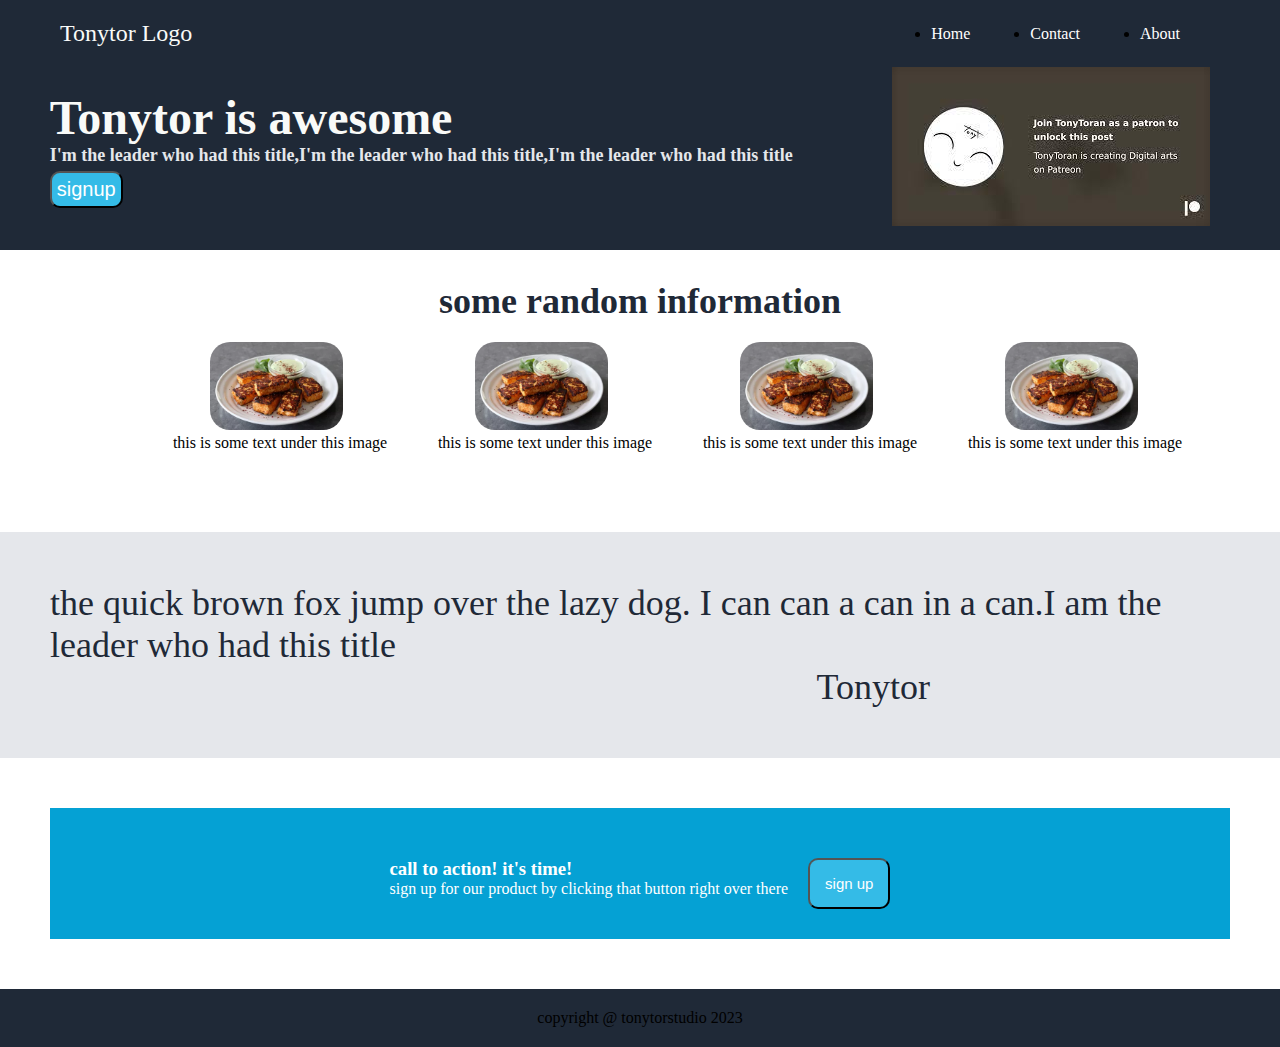
<file: index.html>
<!DOCTYPE html>
<html lang="en">
<head>
    <meta charset="UTF-8">
    <meta http-equiv="X-UA-Compatible" content="IE=edge">
    <meta name="viewport" content="width=device-width, initial-scale=1.0">
    <link rel="stylesheet" href="./styles.css">
    <style>
      @import url('https://fonts.googleapis.com/css2?family=Bona+Nova:ital@1&display=swap');
    </style>
    <title>Tonytor Site</title>
</head>
<body>
    <div class="main">
       <div class="header-Container">
        <div class="header">
            <div class="logo">Tonytor Logo</div>
            <div class="nav-item">
              <ul class="link">
                <li><a href="">Home</a></li>
                <li><a href="">Contact</a></li>
                <li><a href="">About</a></li>
              </ul>
        
            </div>
       </div>
       </div>
    </div>

    <div class="discription">
      <div class="text">
         <h1>Tonytor is awesome</h1>
         <p>I'm the leader who had this title,I'm the leader who had this title,I'm the leader who had this title</p>
         <button class="text-button">signup</button>
      </div>
      <div class="image">
        <img src="./images/download.jpeg" alt="">
      </div>
    </div>

    <div class="information">
        <div>
            <h1>some random information</h1>
        </div>
        <div class="info-container">
          <div class="info-item">
            <div class="img-first">
              <img class="info-img" src="./images/ChiliGarlicPaneer.webp" alt="">
              <p>this is some text under this image</p>
            </div>
            <div class="img-second">
              <img class="info-img" src="./images/ChiliGarlicPaneer.webp" alt="">
              <p>this is some text under this image</p>
            </div>
            <div class="image-third">
              <img class="info-img" src="./images/ChiliGarlicPaneer.webp" alt="">
              <p>this is some text under this image</p>
            </div>
            <div class="img-fourth">
              <img class="info-img" src="./images/ChiliGarlicPaneer.webp" alt="">
              <p>this is some text under this image</p>
            </div>
          </div>
        </div>
      </div>
        <div class="about">
            <p>the quick brown fox jump over the lazy dog. I can can a can in a can.I am the leader who had this title <span><strong>Tonytor</strong></span></p>
        </div>

        <div class="contact">
            <div class="contact-text">
                <h3>call to action! it's time!</h3>
                <p>sign up for our product by clicking that button right over there</p>
            </div>
            <button class="contact-button">sign up</button>
        </div>
<div class="footer">
  copyright @ tonytorstudio 2023
</div>

  
</body>
</html>
</file>
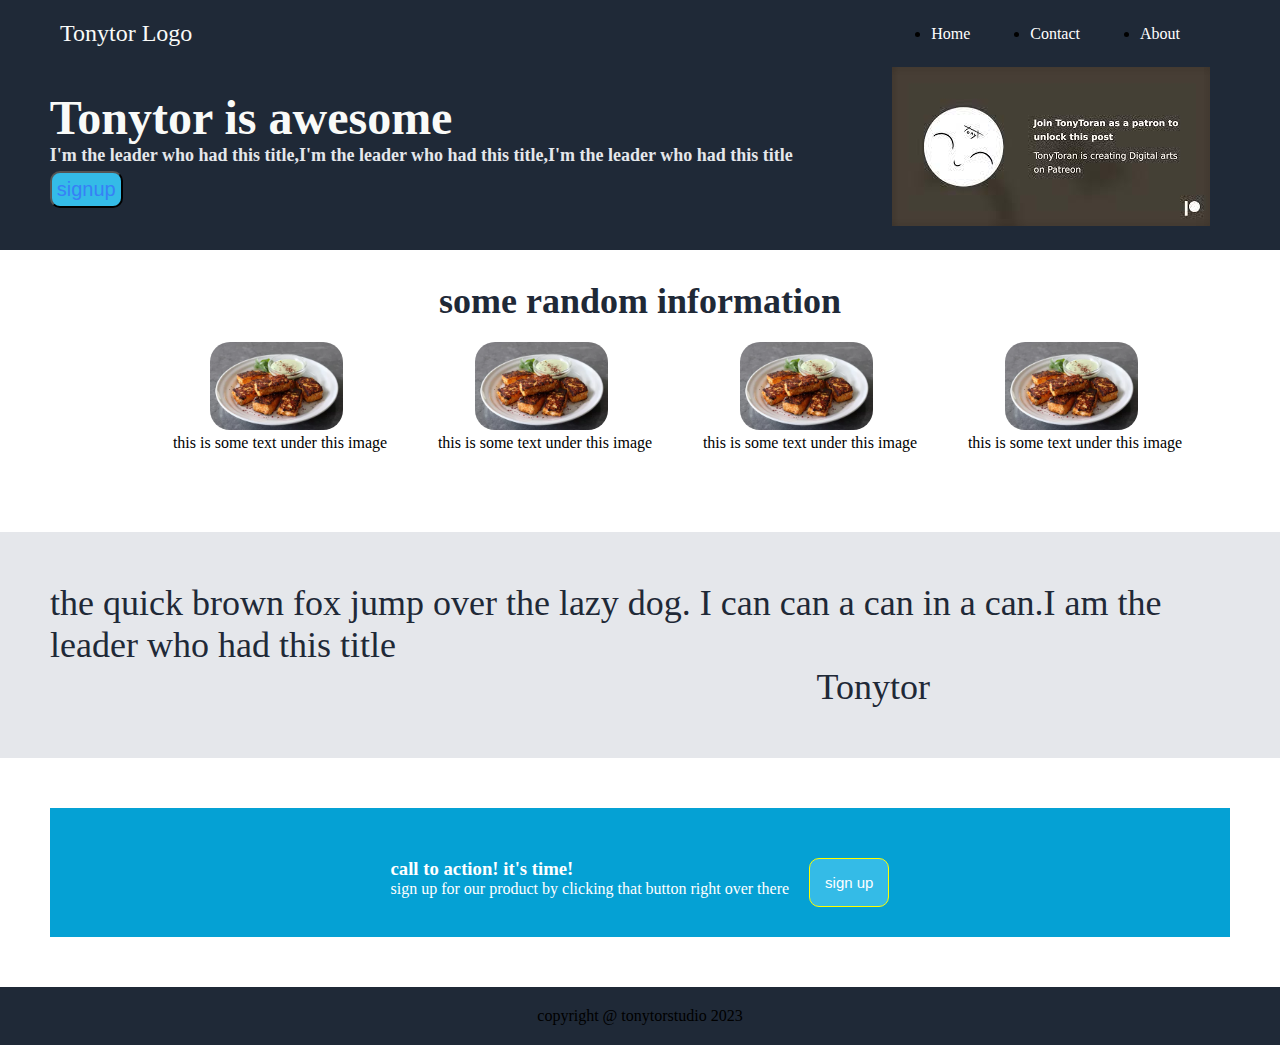
<file: images/Tonytor Site.html>
<!DOCTYPE html>
<!-- saved from url=(0053)file:///home/tonytor/A/OdinPersonalWebsite/index.html -->
<html lang="en"><head><meta http-equiv="Content-Type" content="text/html; charset=UTF-8">
    
    <meta http-equiv="X-UA-Compatible" content="IE=edge">
    <meta name="viewport" content="width=device-width, initial-scale=1.0">
    <link rel="stylesheet" href="./Tonytor Site_files/styles.css">
    <style>
      @import url('https://fonts.googleapis.com/css2?family=Bona+Nova:ital@1&display=swap');
    </style>
    <title>Tonytor Site</title>
</head>
<body>
    <div class="main">
       <div class="header-Container">
        <div class="header">
            <div class="logo">Tonytor Logo</div>
            <div class="nav-item">
              <ul class="link">
                <li><a href="file:///home/tonytor/A/OdinPersonalWebsite/index.html">Home</a></li>
                <li><a href="file:///home/tonytor/A/OdinPersonalWebsite/index.html">Contact</a></li>
                <li><a href="file:///home/tonytor/A/OdinPersonalWebsite/index.html">About</a></li>
              </ul>
        
            </div>
       </div>
       </div>
    </div>

    <div class="discription">
      <div class="text">
         <h1>Tonytor is awesome</h1>
         <p>I'm the leader who had this title,I'm the leader who had this title,I'm the leader who had this title</p>
         <button class="text-button">signup</button>
      </div>
      <div class="image">
        <img src="./Tonytor Site_files/download.jpeg" alt="">
      </div>
    </div>

    <div class="information">
        <div>
            <h1>some random information</h1>
        </div>
        <div class="info-container">
          <div class="info-item">
            <div class="img-first">
              <img class="info-img" src="./Tonytor Site_files/ChiliGarlicPaneer.webp" alt="">
              <p>this is some text under this image</p>
            </div>
            <div class="img-second">
              <img class="info-img" src="./Tonytor Site_files/ChiliGarlicPaneer.webp" alt="">
              <p>this is some text under this image</p>
            </div>
            <div class="image-third">
              <img class="info-img" src="./Tonytor Site_files/ChiliGarlicPaneer.webp" alt="">
              <p>this is some text under this image</p>
            </div>
            <div class="img-fourth">
              <img class="info-img" src="./Tonytor Site_files/ChiliGarlicPaneer.webp" alt="">
              <p>this is some text under this image</p>
            </div>
          </div>
        </div>
      </div>
        <div class="about">
            <p>the quick brown fox jump over the lazy dog. I can can a can in a can.I am the leader who had this title <span><strong>Tonytor</strong></span></p>
        </div>

        <div class="contact">
            <div class="contact-text">
                <h3>call to action! it's time!</h3>
                <p>sign up for our product by clicking that button right over there</p>
            </div>
            <button class="contact-button">sign up</button>
        </div>
<div class="footer">
  copyright @ tonytorstudio 2023
</div>

  

</body></html>
</file>
<file: styles.css>
@import url('https://fonts.googleapis.com/css2?family=Bona+Nova:ital@1&display=swap');
*{
    margin: 0;
    padding: 0;
    box-sizing: border-box;
}

.main{
    background-color: #1F2937;
    padding-bottom: 20px;
    padding-top: 20px;
    padding-left: 60px;
    
}


.header{
    display: flex;
    justify-content: space-between;  
}
 .nav-item{
    display: flex;
    align-items: center;
    
 }
.link{
   display: flex;
   margin-right: 100px;
}
.link li:first-of-type{
    margin-right: 60px;
}
.link li:last-of-type{
    margin-left: 60px;
}

.link>li>a{
    color: white;
    text-decoration: none;
}
.logo{
    color: #F9FAF8;
    text-align: center;
    justify-content: center;
    font-size: 24px;
}
.discription{
    display: flex;
    justify-content: space-around;
    color: white;
    align-items: center;
    background-color: #1F2937;
    padding-right: 20px;
    padding-bottom: 20px;
}
.discription div h1{
    font-size: 48px;
    color: #F9FAF8;
}
.discription div p{
    font-size: 18px;
    color: #E5E7EB;
    font-weight: bold;
    padding-bottom: 5px;
}
.text-button{
    background-color:rgb(52, 187, 231);
    font-size: 20px;
    color: white;
    padding: 5px;
    border-radius: 10px;
    cursor: pointer;   
}

.text>h1{
    font-size: 35px;

}

.information{
    margin-bottom: 80px;
    margin-top: 30px;
}

.information>div>h1{
   font-size: 36px;
   font-weight: bold;
   color: #1F2937;
   text-align: center;
}
.info-container{
    display: flex;
    justify-content: center;
    align-items: center;
}
.info-item{
    display: flex;
    justify-content: center;
    margin-left: 70px;
    margin-right: 70px;
    margin-top: 20px;
   
   
}
.img-first{
    margin-left: 80px;
}

.info-img{
    width: 50%;
    border-radius: 20px;
    margin-left: 60px;
   
}

.info-item >div >p{
    margin-right: 5px;
    text-align: center;
}
.about{
    background-color:#E5E7EB;
    text-align: left;
    padding: 50px;
}
.about p{
    font-size: 36px;
    font-weight: lighter;
    font-family: italic;
    color: #1F2937;
}
strong{
    display: flex;
    justify-content: right;
    margin-right: 300px;
}
.contact{
    display: flex;
    justify-content: center;
    padding-top: 50px;
    background-color:rgb(5, 161, 212);
    margin: 50px;
   padding-bottom: 30px;
}
.contact-text{
    padding-right: 20px;
    color: white;
}
.contact-button{
    padding:15px;
    color: white;
    font-size: 15px;
    background-color:rgb(52, 187, 231);
    border-radius: 10px;
    text-align: center;
    cursor: pointer;
}
.footer{
    background-color: #1F2937;
    text-align: center;
    padding: 20px;
}
</file>
<file: images/Tonytor Site_files/styles.css>
@import url('https://fonts.googleapis.com/css2?family=Bona+Nova:ital@1&display=swap');
*{
    margin: 0;
    padding: 0;
    box-sizing: border-box;
}

.main{
    background-color: #1F2937;
    padding-bottom: 20px;
    padding-top: 20px;
    padding-left: 60px;
    
}


.header{
    display: flex;
    justify-content: space-between;  
}
 .nav-item{
    display: flex;
    align-items: center;
    
 }
.link{
   display: flex;
   margin-right: 100px;
}
.link li:first-of-type{
    margin-right: 60px;
}
.link li:last-of-type{
    margin-left: 60px;
}

.link>li>a{
    color: white;
    text-decoration: none;
}
.logo{
    color: #F9FAF8;
    text-align: center;
    justify-content: center;
    font-size: 24px;
}
.discription{
    display: flex;
    justify-content: space-around;
    color: white;
    align-items: center;
    background-color: #1F2937;
    padding-right: 20px;
    padding-bottom: 20px;
}
.discription div h1{
    font-size: 48px;
    color: #F9FAF8;
}
.discription div p{
    font-size: 18px;
    color: #E5E7EB;
    font-weight: bold;
    padding-bottom: 5px;
}
.text-button{
    background-color:rgb(52, 187, 231);
    font-size: 20px;
    color: hsl(217, 91%, 59%);
    padding: 5px;
    border-radius: 10px;
}

.text>h1{
    font-size: 35px;

}
.text>p{
  
}
.information{
    margin-bottom: 80px;
    margin-top: 30px;
}

.information>div>h1{
   font-size: 36px;
   font-weight: bold;
   color: #1F2937;
   text-align: center;
}
.info-container{
    display: flex;
    justify-content: center;
    align-items: center;
}
.info-item{
    display: flex;
    justify-content: center;
    margin-left: 70px;
    margin-right: 70px;
    margin-top: 20px;
   
   
}
.img-first{
    margin-left: 80px;
}

.info-img{
    width: 50%;
    border-radius: 20px;
    margin-left: 60px;
   
}

.info-item >div >p{
    margin-right: 5px;
    text-align: center;
}
.about{
    background-color:#E5E7EB;
    text-align: left;
    padding: 50px;
}
.about p{
    font-size: 36px;
    font-weight: lighter;
    font-family: italic;
    color: #1F2937;
}
strong{
    display: flex;
    justify-content: right;
    margin-right: 300px;
}
.contact{
    display: flex;
    justify-content: center;
    padding-top: 50px;
    background-color:rgb(5, 161, 212);
    margin: 50px;
   padding-bottom: 30px;
}
.contact-text{
    padding-right: 20px;
    color: white;
}
.contact-button{
    border: 1px solid yellow;
    padding:15px;
    color: white;
    font-size: 15px;
    background-color:rgb(52, 187, 231);
    border-radius: 10px;
    text-align: center;
}
.footer{
    background-color: #1F2937;
    text-align: center;
    padding: 20px;
}
</file>
